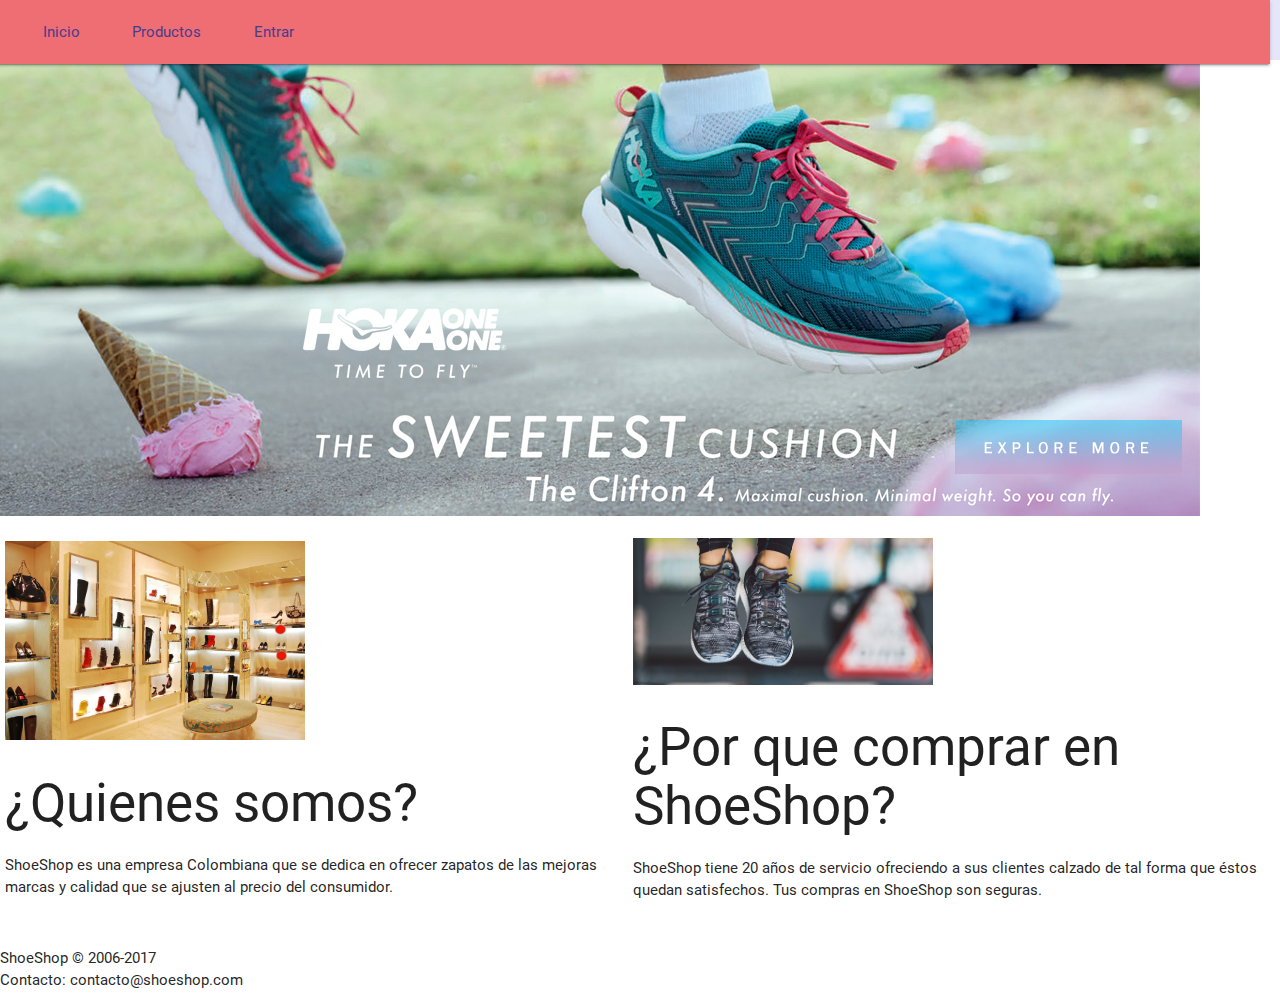
<file: index.html>
<!DOCTYPE html>
<html>
<head>
<!--Import Google Icon Font-->
<link href="https://fonts.googleapis.com/icon?family=Material+Icons"
	rel="stylesheet">
<!--Import materialize.css-->
<link type="text/css" rel="stylesheet" href="css/materialize.min.css"
	media="screen,projection" />

<!--Let browser know website is optimized for mobile-->
<meta name="viewport" content="width=device-width, initial-scale=1.0" />
<meta charset="UTF-8">
<title>ShoeShop - Tienda Online!</title>

<link rel="StyleSheet" href="css/estilo.css" type="text/css">


</head>
<body>
	<header id="menu1">
		<img alt="LOGO" src="logo.png" width="150">
		<!-- MENU DE NAVEGACION -->
		<nav class="nav1">
			<ul>

				<li><a href="index.html">Inicio</a></li>
				<li><a href="WebContent/productos.html">Productos</a></li>
				<li><a href="WebContent/admin/login.html">Entrar</a></li>
			</ul>
		</nav>
	</header>
	<!-- ESTA ES LA SECCIÓN DEL SLIDER -->
	<div>

		<img alt="" src="imagenes/slider4.jpg">

	</div>


	<!-- ESTA ES LA SECCIÓN DE NUESTRA EMPRESA -->
	<div>

		<table>

			<tbody>

				<tr>

					<td>

						<div>
							<img alt="" src="imagenes/z1.jpg" width="300">
							<h2>¿Quienes somos?</h2>
							<p>ShoeShop es una empresa Colombiana que se dedica en
								ofrecer zapatos de las mejoras marcas y calidad que se ajusten
								al precio del consumidor.</p>
						</div>
					</td>
					<td>

						<div>
							<img alt="" src="imagenes/z2.jpg" width="300">
							<h2>¿Por que comprar en ShoeShop?</h2>
							<p>ShoeShop tiene 20 años de servicio ofreciendo a sus
								clientes calzado de tal forma que éstos quedan satisfechos. Tus
								compras en ShoeShop son seguras.</p>
						</div>
					</td>

				</tr>

			</tbody>

		</table>



	</div>


	<!-- ESTA ES LA SECCIÓN DE PIE DE PAGINA -->
	<footer>

		<p>
			ShoeShop © 2006-2017<br> Contacto: contacto@shoeshop.com
		</p>


	</footer>

	<script type="text/javascript"
		src="https://code.jquery.com/jquery-3.2.1.min.js"></script>
	<script type="text/javascript" src="js/materialize.min.js"></script>
</body>
</html>
</file>
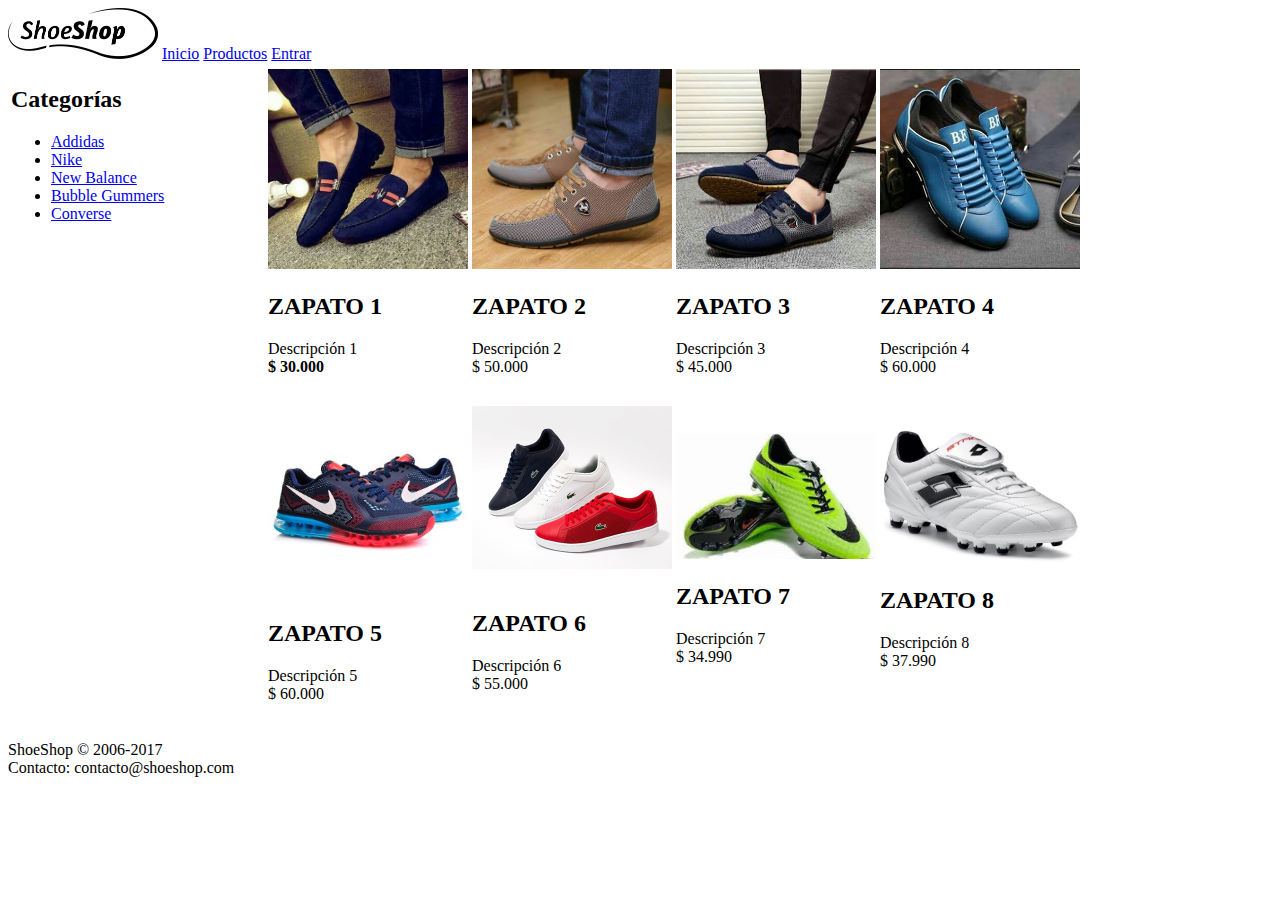
<file: WebContent/productos.html>
<!DOCTYPE html>
<html>
<head>
<meta charset="UTF-8">
<title>ShoeShop - Productos</title>
</head>
<body>

<!-- MENU DE NAVEGACION -->
<nav>
  <img alt="LOGO" src="../logo.png" width="150">		
  <a href="../index.html">Inicio</a>
  <a href="productos.html">Productos</a>
  <a href="admin/login.html">Entrar</a>
</nav>




<table>

		
		<tbody>
		
				<tr>
				
					<td width="250" valign="top">
					
						<h2>Categorías</h2>
					
						<ul>
						
						<li><a href="#"> Addidas</a></li>
						<li><a href="#"> Nike</a></li>
						<li><a href="#"> New Balance</a></li>
						<li><a href="#"> Bubble Gummers</a></li>
						<li><a href="#"> Converse</a></li> 
			
						
						</ul>
							
					
					</td>
					
					
					<td>
					
						<table>
	
							<tbody>
							
								<tr>
								
									<td>
									  <div> 
										 <img alt="" src="../imagenes/img1.jpg" width="200">
										 <h2>ZAPATO 1</h2>
										 <p>Descripción 1<br>
										 <b>$ 30.000</b>
										 </p>
										
									  </div>
									</td>
									<td>
										<div>
										 <img alt="" src="../imagenes/img2.jpg" width="200">
										 <h2>ZAPATO 2</h2>
										 <p>Descripción 2<br>
										 $ 50.000
										 </p>
										</div>
									</td>
									<td>
										<div>
										 <img alt="" src="../imagenes/img3.jpg" width="200">
										 <h2>ZAPATO 3</h2>
										 <p>Descripción 3<br>
										 $ 45.000
										 </p>
										</div>
									</td>
									<td>
										<div>
										 <img alt="" src="../imagenes/img4.jpg" width="200">
										 <h2>ZAPATO 4</h2>
										 <p>Descripción 4<br>
										 $ 60.000
										 </p>
										</div>
									</td>
								
								</tr>
								
								
								
								<tr>
								
									<td>
									  <div> 
										 <img alt="" src="../imagenes/img5.jpg" width="200">
										 <h2>ZAPATO 5</h2>
										 <p>Descripción 5<br>
										 $ 60.000
										 </p>
									  </div>
									</td>
									<td>
										<div>
										 <img alt="" src="../imagenes/img6.jpg" width="200">
										 <h2>ZAPATO 6</h2>
										 <p>Descripción 6<br>
										 $ 55.000
										 </p>
										</div>
									</td>
									<td>
										<div>
										 <img alt="" src="../imagenes/img7.jpg" width="200">
										 <h2>ZAPATO 7</h2>
										 <p>Descripción 7<br>
										 $ 34.990
										 </p>
										 </div>
									</td>
									<td>
										<div>
										 <img alt="" src="../imagenes/img8.jpg" width="200">
										 <h2>ZAPATO 8</h2>
										 <p>Descripción 8<br>
										 $ 37.990
										 </p></div>
									</td>
								
								</tr>
								
							</tbody>
							
							</table>
					
					</td>
				
				
				</tr>
				
		</tbody>




</table>





<!-- ESTA ES LA SECCIÓN DE PIE DE PAGINA -->
<footer >

	<p>ShoeShop © 2006-2017<br>
		Contacto: contacto@shoeshop.com
	</p>


</footer>


</body>
</html>
</file>
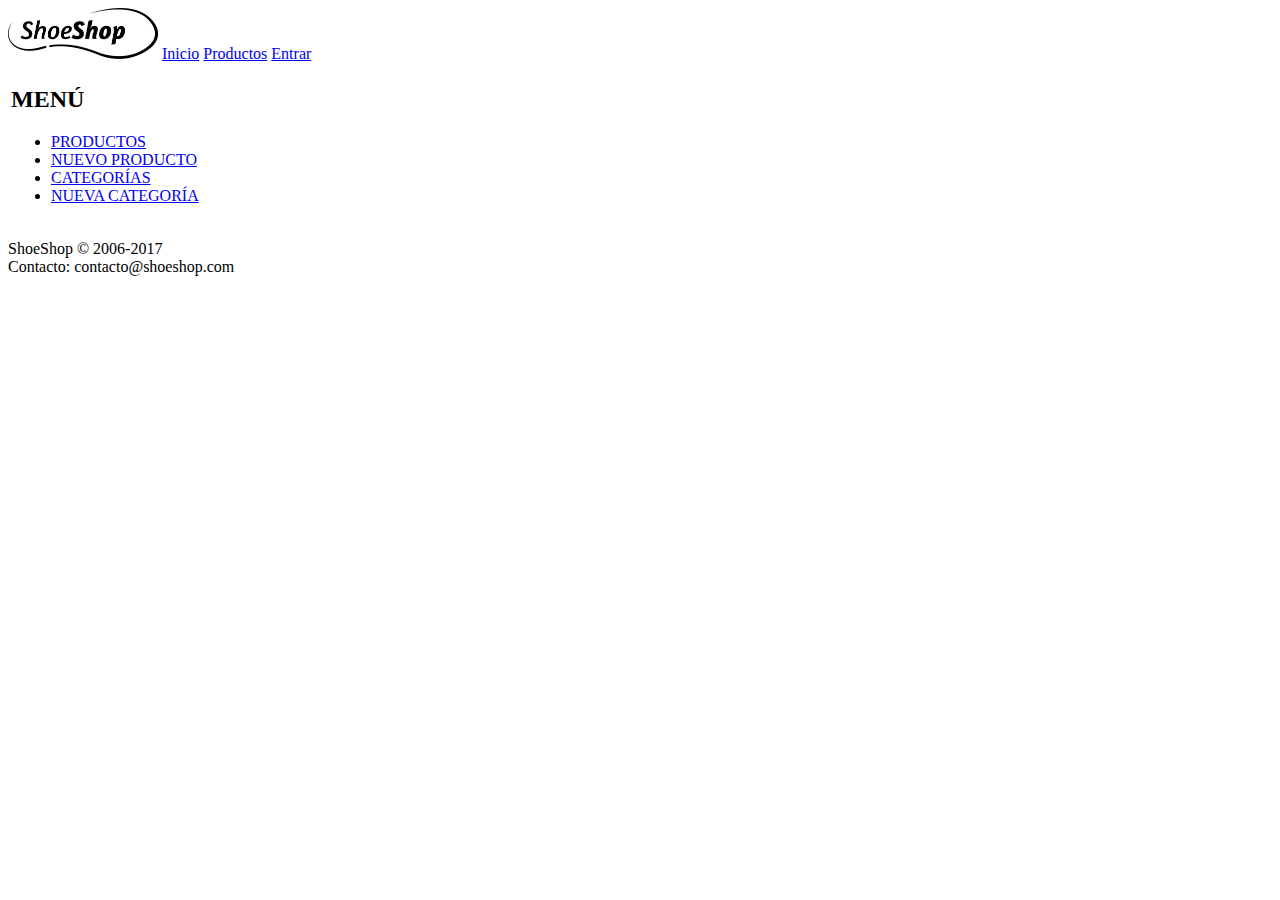
<file: WebContent/admin/acategorias.html>
<!DOCTYPE html>
<html>
<head>
<meta charset="UTF-8">
<title>ShoeShop - Nueva Categoría</title>
</head>
<body>

<!-- MENU DE NAVEGACION -->
<nav>
  <img alt="LOGO" src="../../logo.png" width="150">		
  <a href="../../index.html">Inicio</a>
  <a href="../productos.html">Productos</a>
  <a href="login.html">Entrar</a>
</nav>


<table>

		
		<tbody>
		
				<tr>
				
					<td width="250" valign="top">
					
						<h2>MENÚ</h2>
					
						<ul>
							<li><a href="aproductos.html"> PRODUCTOS</a></li>
							<li><a href="anuevoproducto.html"> NUEVO PRODUCTO</a></li>
							<li><a href="acategorias.html"> CATEGORÍAS</a></li>
							<li><a href="anuevacategoria.html"> NUEVA CATEGORÍA</a></li>
						</ul>		
					
					</td>
					
					<td>
	              <div class="col s12 l9">

						<div class="card">

							<div class="card-content">
						 
						
								
							</div>

						</div>
					</div>
					
					</td>

</table>



<!-- ESTA ES LA SECCIÓN DE PIE DE PAGINA -->
<footer >

	<p>ShoeShop © 2006-2017<br>
		Contacto: contacto@shoeshop.com
	</p>


</footer>


</body>
</html>
</file>
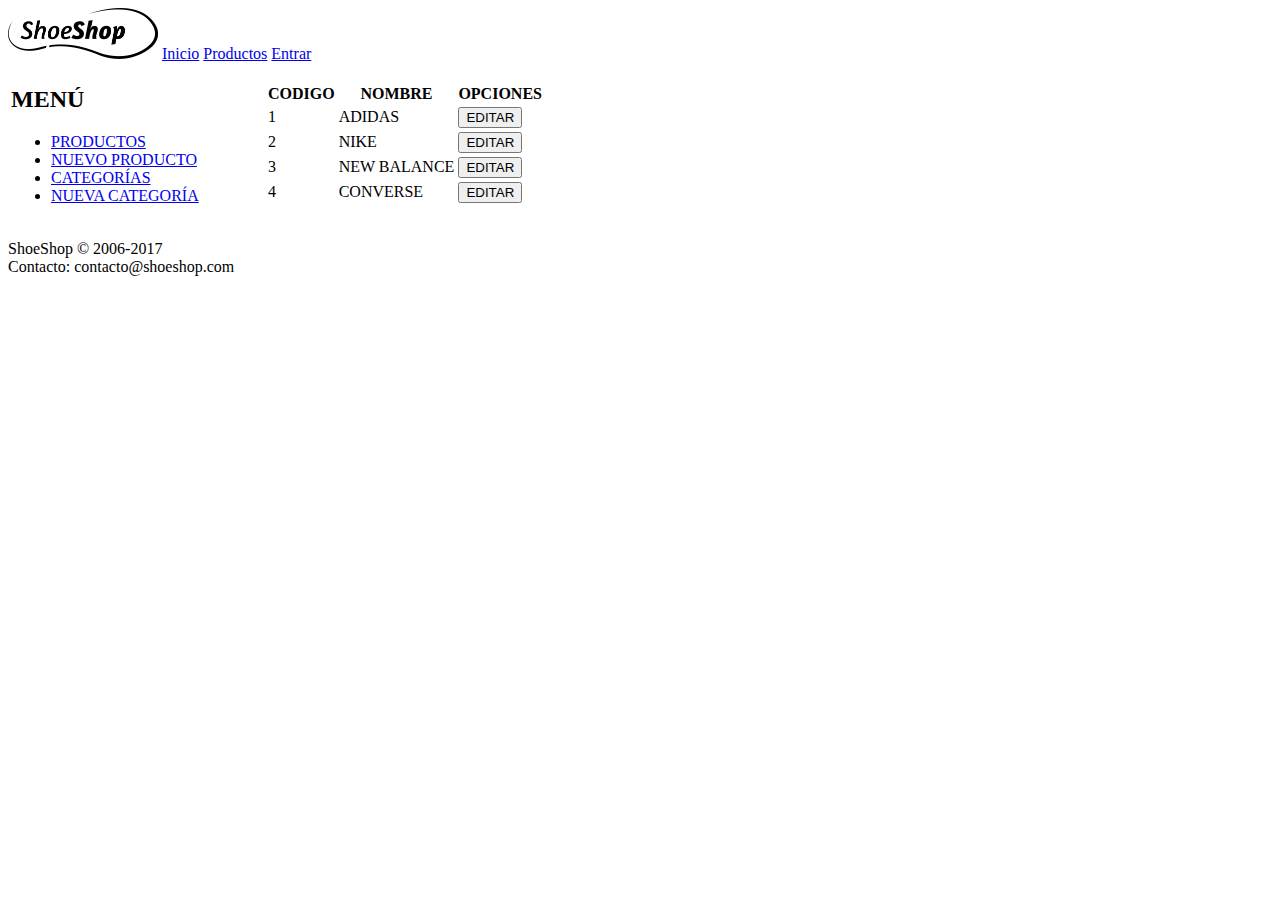
<file: WebContent/admin/anuevacategoria.html>
<!DOCTYPE html>
<html>
<head>
<meta charset="UTF-8">
<title>ShoeShop - Categorías</title>
</head>
<body>

<!-- MENU DE NAVEGACION -->
<nav>
  <img alt="LOGO" src="../../logo.png" width="150">		
  <a href="../../index.html">Inicio</a>
  <a href="../productos.html">Productos</a>
  <a href="login.html">Entrar</a>
</nav>


<table>
	<tbody>
		<tr>
				
					<td width="250" valign="top">
					
						<h2>MENÚ</h2>
					
						<ul>
							<li><a href="aproductos.html"> PRODUCTOS</a></li>
							<li><a href="anuevoproducto.html"> NUEVO PRODUCTO</a></li>
							<li><a href="acategorias.html"> CATEGORÍAS</a></li>
							<li><a href="anuevacategoria.html"> NUEVA CATEGORÍA</a></li>
						</ul>							
					
					</td>
					
					
					<td>
					
<table>

		
		<tbody>
		
			<tr>
			
				<th>CODIGO</th>
				<th>NOMBRE</th>
				<th>OPCIONES</th>
				
			</tr>

			<tr>
			
				<td>1</td>
				<td>ADIDAS</td>
				<td>
					<button>EDITAR</button>
				</td>
				
			</tr>
			<tr>
			
				<td>2</td>
				<td>NIKE</td>
				<td>
					<button>EDITAR</button>
				</td>
				
			</tr>
			
			<tr>
			
				<td>3</td>
				<td>NEW BALANCE</td>
				<td>
					<button>EDITAR</button>
				</td>
				
			</tr>
			<tr>
			
				<td>4</td>
				<td>CONVERSE</td>
				<td>
					<button>EDITAR</button>
				</td>
				
			</tr>
		
		</tbody>

</table>

</td>
				
		</tr>
				
		</tbody>




</table>

<!-- ESTA ES LA SECCIÓN DE PIE DE PAGINA -->
<footer >

	<p>ShoeShop © 2006-2017<br>
		Contacto: contacto@shoeshop.com
	</p>


</footer>


</body>
</html>
</file>
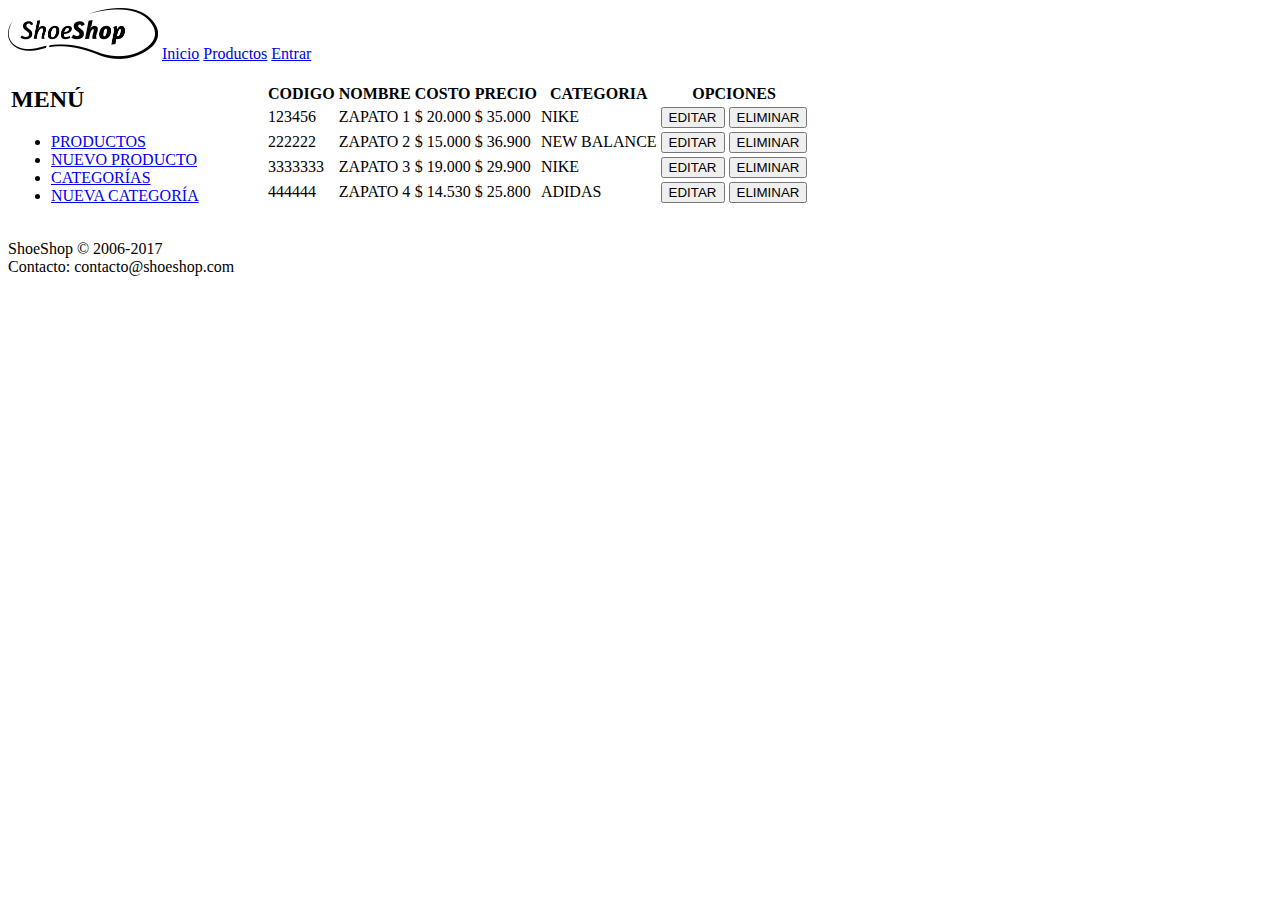
<file: WebContent/admin/aproductos.html>
<!DOCTYPE html>
<html>
<head>
<meta charset="UTF-8">
<title>ShoeShop - Productos</title>
</head>
<body>


	<!-- MENU DE NAVEGACION -->
	<nav>
		<img alt="LOGO" src="../../logo.png" width="150"> <a
			href="../../index.html">Inicio</a> <a href="../productos.html">Productos</a>
		<a href="login.html">Entrar</a>
	</nav>


	<table>


		<tbody>

			<tr>

				<td width="250" valign="top">

					<h2>MENÚ</h2>

					<ul>
						<li><a href="aproductos.html"> PRODUCTOS</a></li>
						<li><a href="anuevoproducto.html"> NUEVO PRODUCTO</a></li>
						<li><a href="acategorias.html"> CATEGORÍAS</a></li>
						<li><a href="anuevacategoria.html"> NUEVA CATEGORÍA</a></li>
					</ul>

				</td>


				<td>

					<table>


						<tbody>

							<tr>

								<th>CODIGO</th>
								<th>NOMBRE</th>
								<th>COSTO</th>
								<th>PRECIO</th>
								<th>CATEGORIA</th>
								<th>OPCIONES</th>

							</tr>


							<tr>

								<td>123456</td>
								<td>ZAPATO 1</td>
								<td>$ 20.000</td>
								<td>$ 35.000</td>
								<td>NIKE</td>
								<td>
									<button>EDITAR</button>
									<button>ELIMINAR</button>
								</td>

							</tr>


							<tr>

								<td>222222</td>
								<td>ZAPATO 2</td>
								<td>$ 15.000</td>
								<td>$ 36.900</td>
								<td>NEW BALANCE</td>
								<td>
									<button>EDITAR</button>
									<button>ELIMINAR</button>
								</td>

							</tr>



							<tr>

								<td>3333333</td>
								<td>ZAPATO 3</td>
								<td>$ 19.000</td>
								<td>$ 29.900</td>
								<td>NIKE</td>
								<td>
									<button>EDITAR</button>
									<button>ELIMINAR</button>
								</td>

							</tr>


							<tr>

								<td>444444</td>
								<td>ZAPATO 4</td>
								<td>$ 14.530</td>
								<td>$ 25.800</td>
								<td>ADIDAS</td>
								<td>
									<button>EDITAR</button>
									<button>ELIMINAR</button>
								</td>

							</tr>


						</tbody>

					</table>

				</td>


			</tr>

		</tbody>

	</table>








	<!-- ESTA ES LA SECCIÓN DE PIE DE PAGINA -->
	<footer>

		<p>
			ShoeShop © 2006-2017<br> Contacto: contacto@shoeshop.com
		</p>


	</footer>


</body>
</html>
</file>
<file: css/estilo.css>
.nav1{
	position: absolute;
	right: 10px;
	top: 0;
}
.nav1 ul{
	
	list-style: disc;
	margin: 0 0 2em 0;
	padding-left: 1em;
	 
}
.nav1 ul li {
	display: inline-block;
	margin-left: 1em;
	padding-left: 0.5em;
		
}
.nav1 ul li a{
	border: 0;
	color: #483D8B;
	display: inline-block;
	height: inherit;
	line-height: inherit;
	outline: 0;
}

#menu1{
	height: 4em;
	left: 0;
	line-height: 4em;
	box-shadow:-4px 7px -13px raba(0,0,0,0.75);
	background:#E6E6FA;
}
</file>
